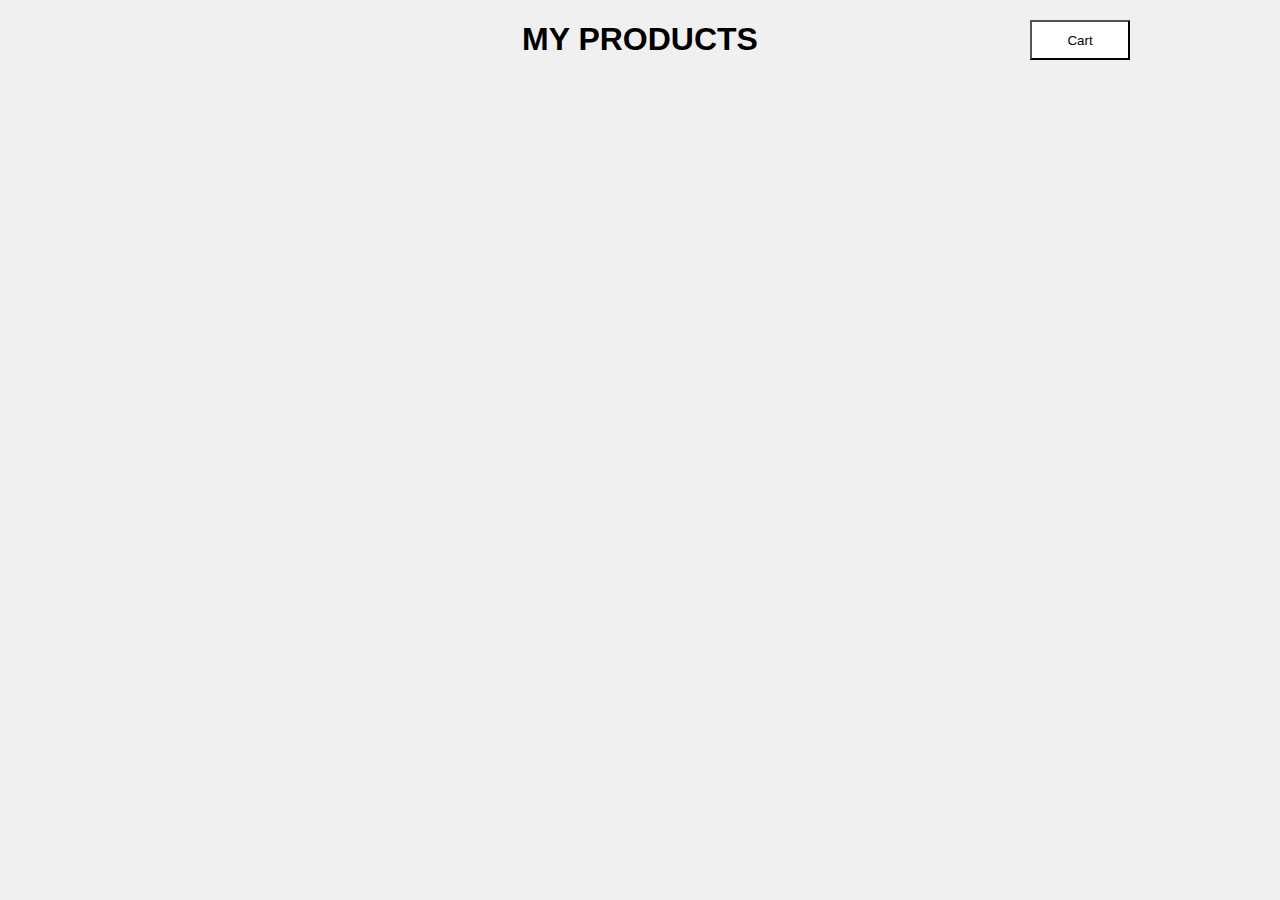
<file: index.html>
<!DOCTYPE html>
<html lang="en">

<head>
    <meta charset="UTF-8">
    <meta name="viewport" content="width=device-width, initial-scale=1.0">
    <title>Document</title>
    <link rel="stylesheet" href="index.css">
</head>

<body>
    <h1>MY PRODUCTS</h1>
    <div id="pro">

    </div>
    <button id="loadbtn">Load More</button>
    <a href=cart.html> <button id="cart">Cart</button></a>

    <script src="index.js"></script>


</body>

</html>
</file>
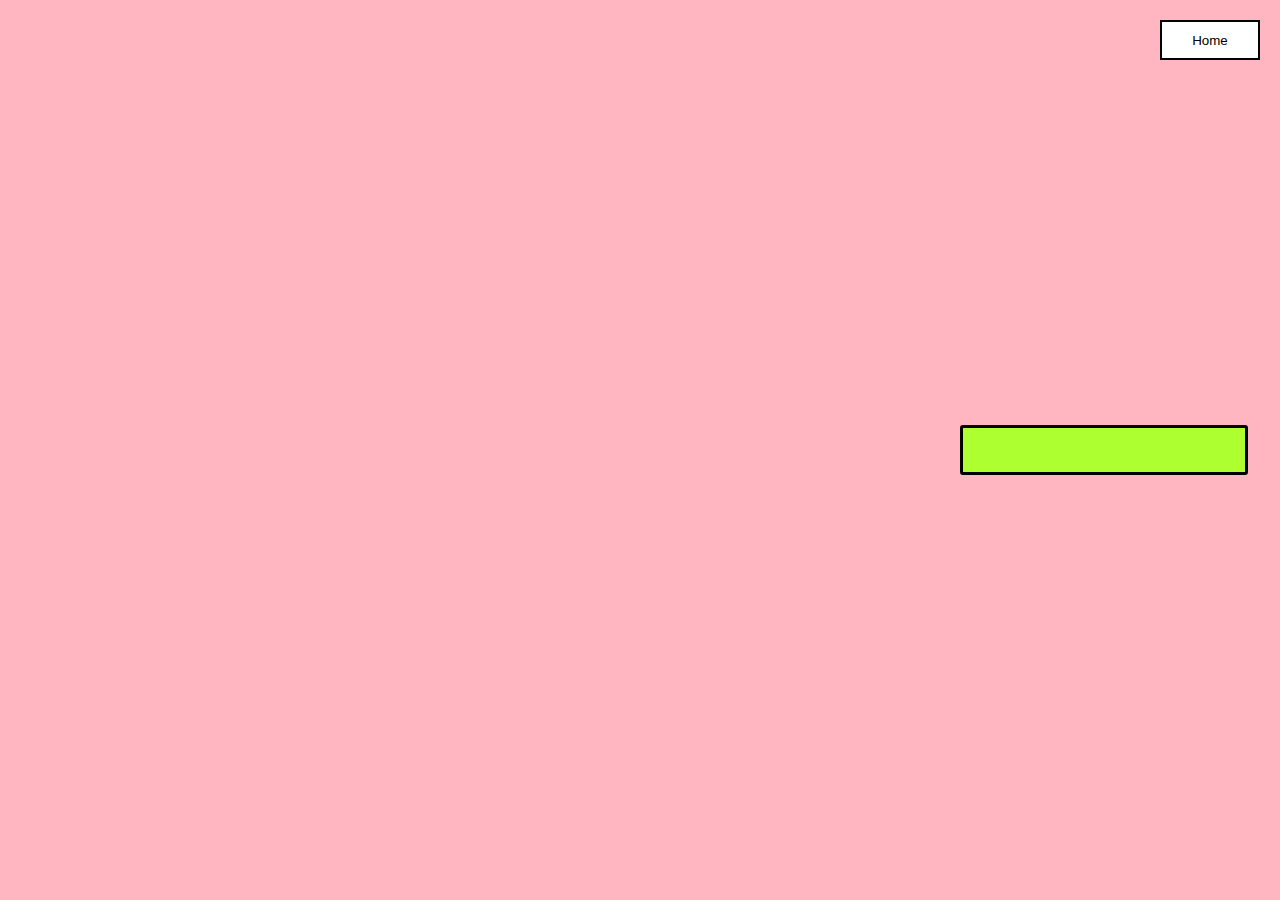
<file: cart.html>
<!DOCTYPE html>
<html lang="en">

<head>
    <meta charset="UTF-8">
    <meta name="viewport" content="width=device-width, initial-scale=1.0">
    <title>Document</title>
    <link rel="stylesheet" href="cart.css">
</head>

<body>
    <a href="index.html"> <button id="home">Home</button></a>
    <div id="container">
    </div>


</body>
<script src="cart.js"></script>

</html>
</file>
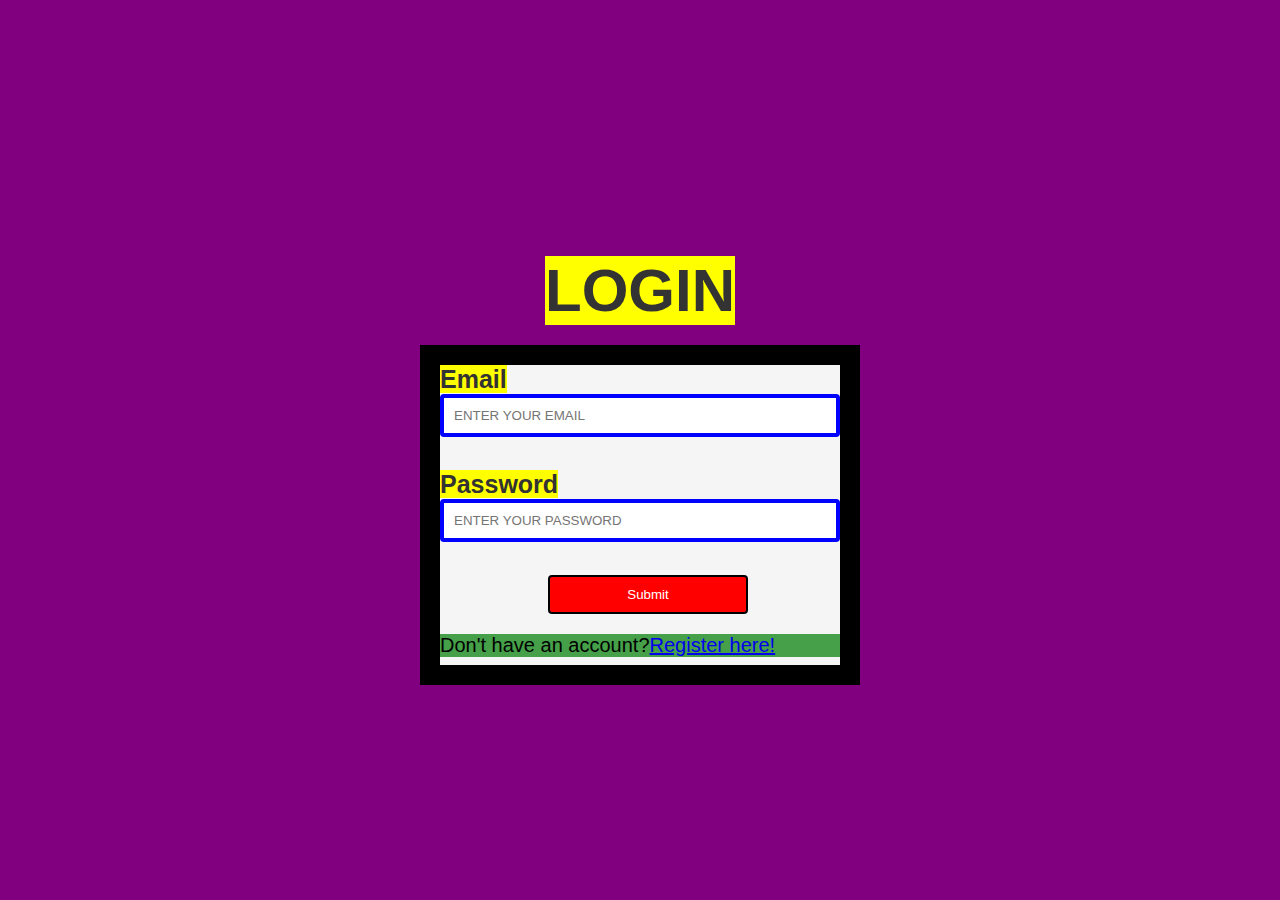
<file: login.html>
<!DOCTYPE html>
<html lang="en">

<head>
    <meta charset="UTF-8">
    <meta name="viewport" content="width=device-width, initial-scale=1.0">
    <title>Document</title>
    <link rel="stylesheet" href="login.css">
</head>

<body>
    <h1>LOGIN</h1>
    <div>
        <label class="signup">Email</label>
        <br>
        <input type="email" placeholder="ENTER YOUR EMAIL" id="loginemail">
        <br>
        <br>
        <label class="signup">Password</label>
        <br>
        <input type="password" placeholder="ENTER YOUR PASSWORD" id="loginpass">
        <br>
        <br>
        <button id="logbtn">Submit</button>
        <br>

        <p>Don't have an account?<a href="signup.html">Register here!</a></p>
    </div>
</body>
<script src="login.js"></script>

</html>
</file>
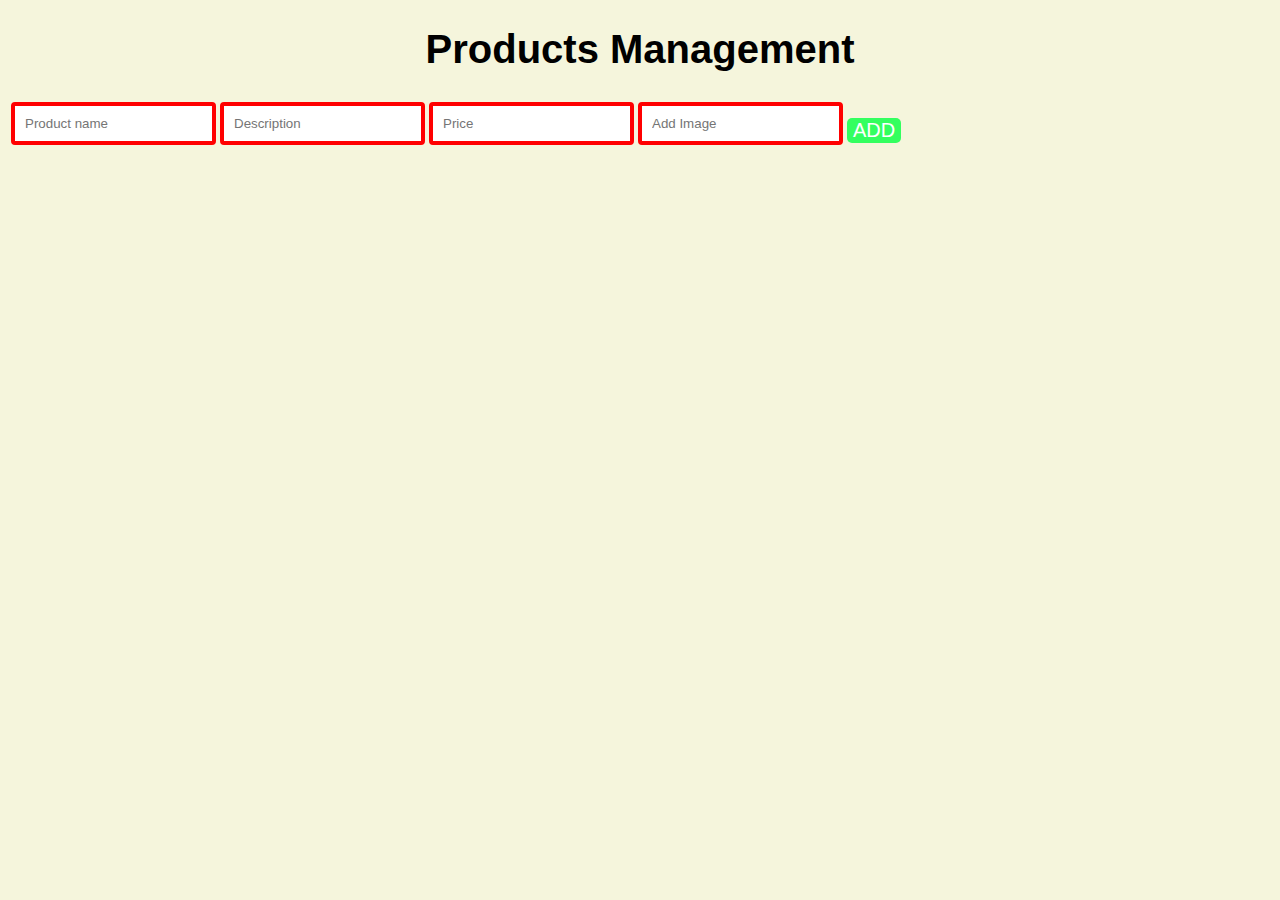
<file: product.html>
<!DOCTYPE html>
<html lang="en">

<head>
    <meta charset="UTF-8">
    <meta name="viewport" content="width=device-width, initial-scale=1.0">
    <title>Document</title>
    <link rel="stylesheet" href="product.css">
</head>

<body>
    <h1>Products Management</h1>
    <table>
        <tr>
            <td>
                <input type="text" placeholder="Product name" id="product">
            </td>
            <td>
                <input type="text" placeholder="Description" id="description">
            </td>
            <td>
                <input type="number" placeholder="Price" id="price">
            </td>
            <td>
                <input type="text" placeholder="Add Image" id="image">
            </td>
            <td>
                <button id="btn">ADD</button>
            </td>

            </td>
        </tr>
    </table>
    <div id="outdiv"></div>
    <script src="https://chancejs.com/chance.min.js">
    </script>
    <script src="product.js"></script>
</body>

</html>
</file>
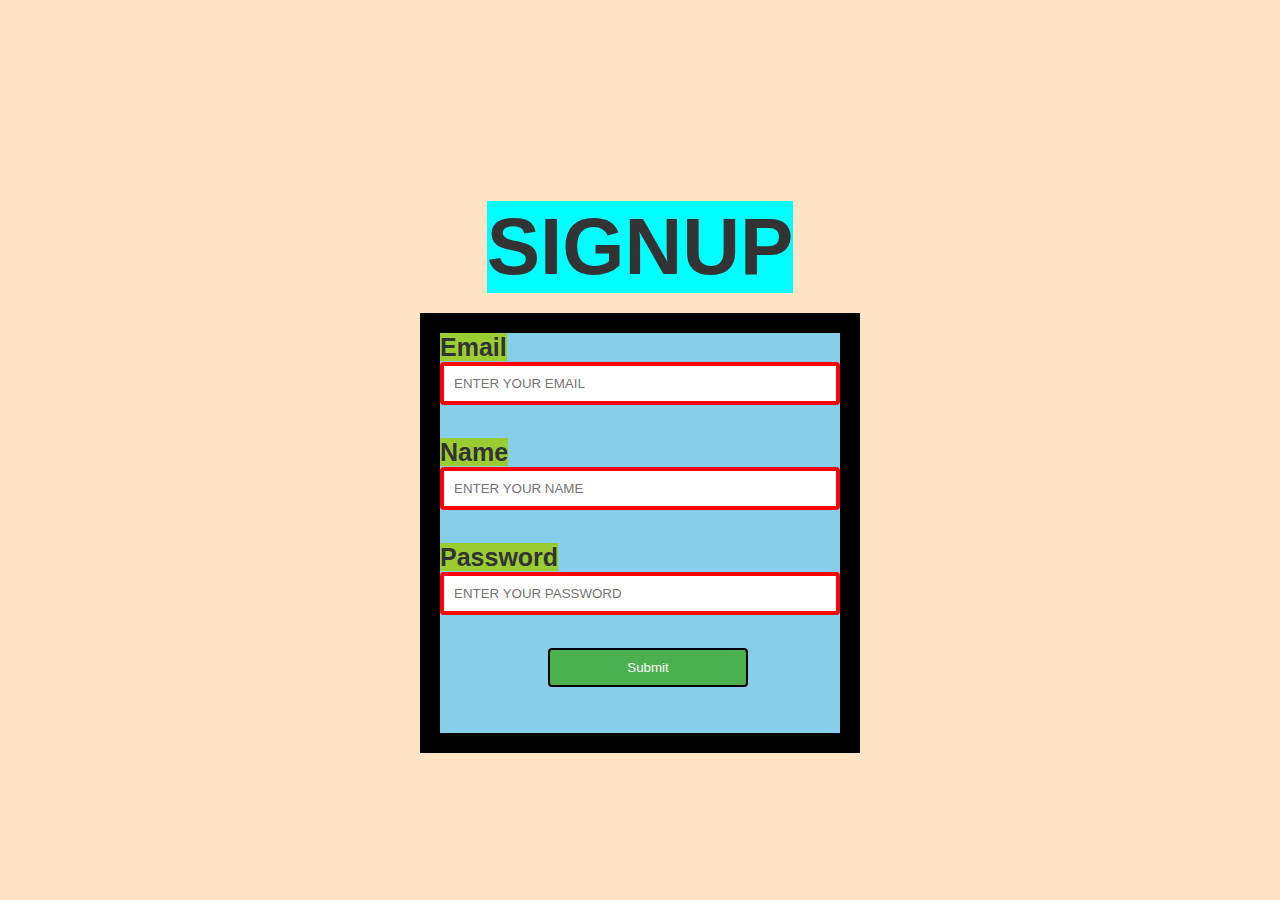
<file: signup.html>
<!DOCTYPE html>
<html lang="en">

<head>
    <meta charset="UTF-8">
    <meta name="viewport" content="width=device-width, initial-scale=1.0">
    <title>Document</title>
    <link rel="stylesheet" href="signup.css">
</head>

<body>
    <h1>SIGNUP</h1>
    <div>

        <label class="signup">Email</label>
        <br>
        <input type="email" placeholder="ENTER YOUR EMAIL" id="signemail">
        <br>
        <br>
        <label class="signup">Name</label>
        <br>

        <input type="text" placeholder="ENTER YOUR NAME" id="signuser">
        <br>
        <br>
        <label class="signup">Password</label>
        <br>
        <input type="password" placeholder="ENTER YOUR PASSWORD" id="signpass">
        <br>
        <br>


        <button id="signbtn">Submit</button>

    </div>


    <script src="https://chancejs.com/chance.min.js"></script>

    <script src="signup.js"></script>

</body>

</html>
</file>
<file: index.css>
#addtocart {
     background-color: chartreuse;
     padding: 5px;
     border-radius: 5px;
 }
 
 #addtocart:hover {
     background-color: rgb(238, 8, 8);
 }
 
 body {
     background-color: #f0f0f0;
     font-family: Arial, sans-serif;
 }
 
 #pro {
     display: flex;
     flex-wrap: wrap;
     justify-content: space-around;
     height: 10px;
 }
 
 .maindiv {
     border: 2px solid #ccc;
     border-radius: 10px;
     margin: 15px;
     padding: 10px;
     width: 250px;
     text-align: center;
     background-color: #fff;
     box-shadow: 0 0 10px rgba(0, 0, 0, 0.1);
     height: 350px;
 }
 
 #img {
     max-width: 200px;
     height: 200px;
     border-radius: 5px;
 }
 
 .heading {
     color: #333;
     margin: 8px 0;
 }
 
 #addtocart {
     background-color: #4caf50;
     color: #fff;
     border: none;
     padding: 8px 16px;
     text-align: center;
     text-decoration: none;
     display: inline-block;
     font-size: 14px;
     border-radius: 5px;
     cursor: pointer;
     margin-top: 10px;
 }
 
 #addtocart {
     background-color: rgb(238, 8, 8);
     padding: 5px;
     border-radius: 5px;
 }
 
 #addtocart:hover {
     background-color: chartreuse;
 }
 
 #loadbtn {
     width: 100px;
     height: 40px;
     color: black;
     background-color: white;
     text-align: center;
     transition: background-color 0.3s, color 0.3s;
     position: fixed;
     top: 20px;
     right: 20px;
 }
 
 #logout {
     width: 100px;
     height: 40px;
     color: black;
     background-color: white;
     text-align: center;
     transition: background-color 0.3s, color 0.3s;
     position: fixed;
     top: 20px;
     left: 20px;
 }
 
 #cart {
     width: 100px;
     height: 40px;
     color: black;
     background-color: white;
     text-align: center;
     transition: background-color 0.3s, color 0.3s;
     position: fixed;
     top: 20px;
     right: 150px;
 }
 
 #cart:hover {
     background-color: #3498db;
     color: white;
 }
 
 #logout:hover {
     background-color: #3498db;
     color: white;
 }
 
 #loadbtn:hover {
     background-color: #3498db;
     color: white;
 }
 
 h1 {
     text-align: center;
 }
 
 #signup {
     width: 100px;
     height: 40px;
     color: black;
     background-color: white;
     text-align: center;
     transition: background-color 0.3s, color 0.3s;
     position: fixed;
     top: 20px;
     left: 20px;
 }
 
 #signup:hover {
     background-color: #3498db;
     color: white;
 }
 
 #login {
     width: 100px;
     height: 40px;
     color: black;
     background-color: white;
     text-align: center;
     transition: background-color 0.3s, color 0.3s;
     position: fixed;
     top: 20px;
     left: 130px;
 }
 
 #login:hover {
     background-color: #3498db;
     color: white;
 }
</file>
<file: cart.css>
@import url("https://fonts.googleapis.com/css2?family=Nunito:wght@200;300;400;600;700&display=swap");
 :root {
     --red: #ff3838;
 }
 
 * {
     font-family: sans-serif;
     margin: 0;
     padding: 0;
     box-sizing: border-box;
     outline: none;
     border: none;
     text-decoration: none;
     text-transform: capitalize;
     transition: all 0.2s linear;
 }
 
 body {
     background: lightpink;
 }
 
 @media (max-width: 991px) {}
 
 @media (max-width: 768px) {
     .container {
         width: 100%;
         margin-top: 5%;
     }
     .cart-item {
         width: 90%;
     }
     #totalPrice {
         width: 90%;
         right: 5%;
     }
 }
 
 .second,
 .second1 {
     margin-top: 6rem;
     width: 70%;
     max-width: 70%;
     box-shadow: 0.5rem 1rem rgba(0, 0, 0, 0.1);
     border: 0.1rem solid rgba(0, 0, 0, 0.3);
     border-radius: 0.5rem;
 }
 
 @media (max-width: 768px) {
     .second,
     .second1 {
         width: 90%;
         max-width: 90%;
         margin: 3rem auto;
     }
 }
 
 .imgg {
     margin-left: 2rem;
     margin-top: 3rem;
     width: 20rem;
     max-width: 100%;
     height: auto;
     border-radius: 1rem;
     float: left;
 }
 
 #red {
     margin-right: 2rem;
     margin-top: 3rem;
     float: right;
 }
 
 .container {
     display: flex;
     flex-wrap: wrap;
     justify-content: center;
     margin-top: 10%;
     background-color: beige;
 }
 
 .cart-item {
     display: flex;
     flex-direction: column;
     align-items: center;
     margin-bottom: 10px;
     width: 90%;
     border: 3px solid black;
     padding: 1.5rem;
     border-radius: 3px;
     margin-right: 20%;
     background-color: blanchedalmond;
 }
 
 @media (min-width: 768px) {
     .cart-item {
         flex-direction: row;
         justify-content: space-between;
         align-items: center;
         width: 60%;
         margin-left: 65px;
         margin-top: 40px;
     }
 }
 
 .remove-btn {
     background-color: red;
     color: white;
     border: none;
     padding: 5px 10px;
     cursor: pointer;
 }
 
 .quantity {
     display: flex;
     align-items: center;
 }
 
 .quantity button {
     font-size: 20px;
     padding: 5px 10px;
     margin-right: 10px;
 }
 
 .quantity span {
     font-size: 18px;
 }
 
 #totalprice {
     position: fixed;
     top: 50%;
     right: 0;
     transform: translateY(-50%);
     display: flex;
     justify-content: space-between;
     align-items: center;
     margin-bottom: 10px;
     width: 18rem;
     height: 50px;
     border: 3px solid black;
     padding: 10px 20px;
     border-radius: 3px;
     font-size: 20px;
     font-weight: bolder;
     cursor: pointer;
     z-index: 999;
     background-color: greenyellow;
     color: black;
     flex-direction: column;
     margin-right: 2rem;
 }
 
 @media (min-width: 768px) {
     #totalPrice {
         width: 25%;
     }
 }
 
 .btn {
     background-color: #07de4f;
     color: white;
 }
 
 .btn:hover {
     background-color: #ff3838;
 }
 
 #home {
     top: 20px;
     right: 20px;
 }
 
 #home {
     width: 100px;
     height: 40px;
     color: black;
     background-color: white;
     text-align: center;
     transition: background-color 0.3s, color 0.3s;
     position: fixed;
     top: 20px;
     right: 20px;
     border: 2px solid black;
 }
 
 #home:hover {
     background-color: #34dbbc;
     color: white;
 }
 
 #message {
     font-size: 60px;
     margin-top: 200px;
     font-family: cursive;
 }
</file>
<file: login.css>
h1 {
    font-size: 60px;
}

p {
    font-size: 20px;
    background-color: #45a049;
}

div {
    border: 20px solid black;
    height: 300px;
    width: 400px;
    background-color: whitesmoke;
}

body {
    font-family: Arial, sans-serif;
    background-color: purple;
    margin: 0;
    padding: 0;
    display: flex;
    justify-content: center;
    align-items: center;
    height: 100vh;
    flex-direction: column;
}

label {
    font-weight: bold;
    background-color: yellow;
    color: #333;
    font-size: 25px;
}

h1 {
    text-align: center;
    color: #333;
    margin-bottom: 20px;
    background-color: yellow;
}

input {
    width: 100%;
    padding: 10px;
    margin-bottom: 15px;
    box-sizing: border-box;
    border: 4px solid blue;
    border-radius: 4px;
}

button {
    width: 50%;
    padding: 10px;
    background-color: red;
    color: #fff;
    border: 2px solid black;
    border-radius: 4px;
    cursor: pointer;
    margin-left: 27%;
}

button:hover {
    background-color: #45a049;
}
</file>
<file: product.css>
#divStyle {
    border: 10px solid black;
    border-radius: 5px;
    padding: 10px;
}

body {
    background-color: beige;
}

#productspan {
    margin-left: 2%;
    font-family: 'Lucida Sans Regular';
    font-size: 20px;
}

#descriptionspan {
    margin-left: 10%;
    font-family: 'Lucida Sans Regular';
    font-size: 20px;
}

#pricespan {
    margin-left: 15%;
    font-family: 'Lucida Sans Regular';
    font-size: 20px;
    margin-top: 8px;
}

#updbtn,
#delbtn {
    font-size: 20px;
    color: #fff;
    border: none;
    border-radius: 5px;
    cursor: pointer;
    position: absolute;
    margin-top: 8px;
}

input {
    width: 100%;
    padding: 10px;
    margin-bottom: 15px;
    box-sizing: border-box;
    border: 4px solid red;
    border-radius: 4px;
}

#updbtn {
    background-color: #33ff3a;
    right: 5%;
}

#delbtn {
    background-color: #ff3333;
    right: 17%;
}

#logout {
    width: 100px;
    height: 40px;
    color: black;
    background-color: white;
    text-align: center;
    transition: background-color 0.3s, color 0.3s;
    position: fixed;
    top: 20px;
    right: 20px;
    border: 2px solid black;
}

#logout:hover {
    background-color: #34dbbc;
    color: white;
}

button {
    font-size: 20px;
    background-color: #33ff5f;
    color: #fff;
    border: none;
    border-radius: 5px;
    cursor: pointer;
}

button:hover {
    background-color: #cc0000;
}

h1 {
    color: black;
    text-align: center;
    font-family: sans-serif;
    font-size: 40px;
}

#img {
    margin-left: 150px;
    width: 60px;
    height: 60px;
}
</file>
<file: signup.css>
h1 {
    font-size: 80px;
}

div {
    border: 20px solid black;
    height: 400px;
    width: 400px;
    background-color: skyblue;
}

body {
    font-family: Arial, sans-serif;
    background-color: #f4f4f4;
    margin: 0;
    padding: 0;
    display: flex;
    justify-content: center;
    align-items: center;
    height: 100vh;
    flex-direction: column;
    background-color: bisque;
}

label {
    font-weight: bold;
    background-color: yellowgreen;
    color: #333;
    font-size: 25px;
}

h1 {
    text-align: center;
    color: #333;
    margin-bottom: 20px;
    background-color: aqua;
}

input {
    width: 100%;
    padding: 10px;
    margin-bottom: 15px;
    box-sizing: border-box;
    border: 4px solid red;
    border-radius: 4px;
}

button {
    width: 50%;
    padding: 10px;
    background-color: #4caf50;
    color: #fff;
    border: 2px solid black;
    border-radius: 4px;
    cursor: pointer;
    margin-left: 27%;
}

button:hover {
    background-color: #45a049;
}
</file>
